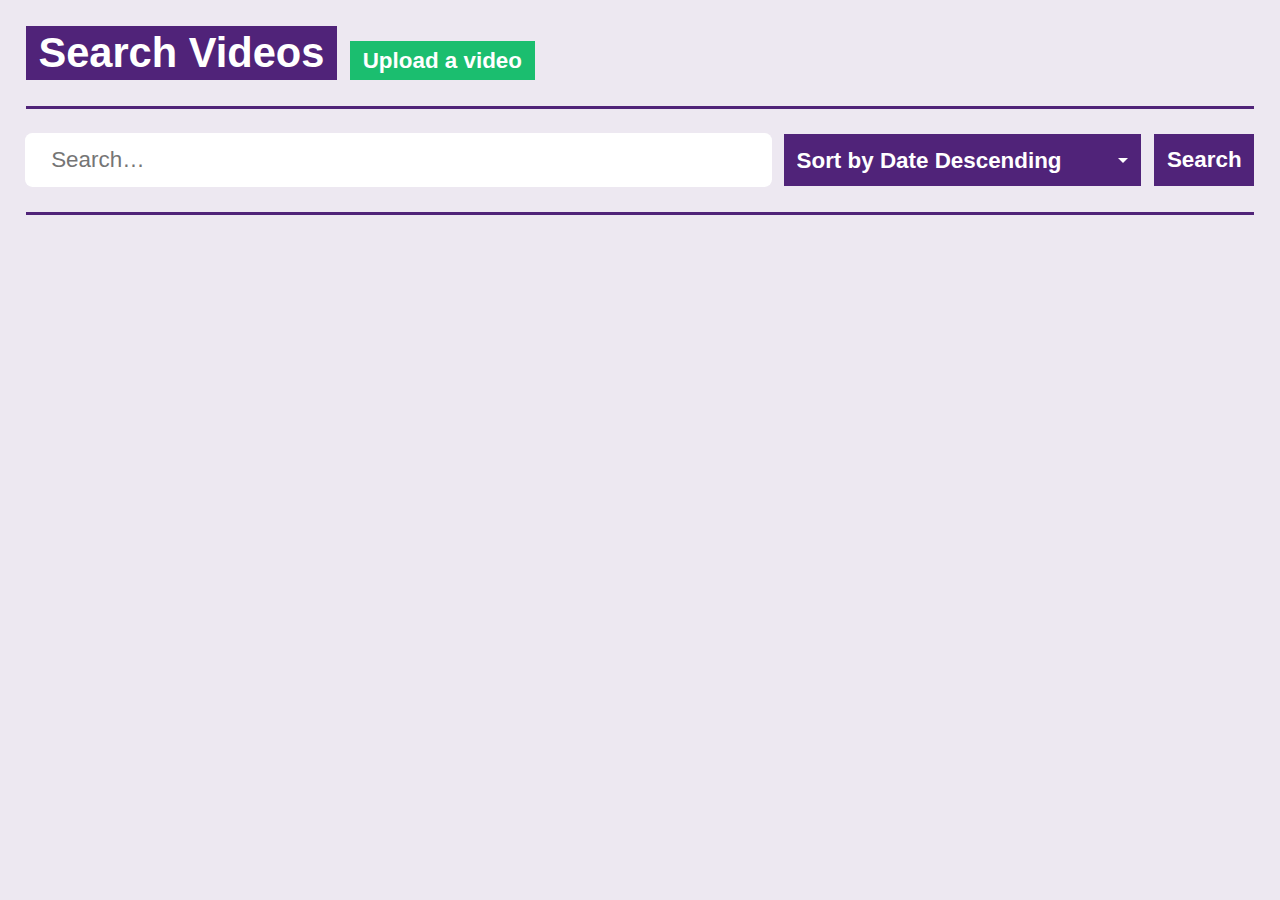
<file: index.html>
<!DOCTYPE html>
<html>
  <head>
    <base target="_top">
    <title>Share a Video</title>
    <meta charset="utf-8" />
    <meta name="viewport" content="width=device-width, initial-scale=1">
    <link rel="stylesheet" href="styles.css">
    <style>
      body {
        padding: var(--basis_x4);
      }

      .header {
        display: flex;
        align-items: end;
        gap: var(--basis_x2);
        flex-wrap: wrap;
      }
      .header h1 {
        margin: 0;
      }

      .video-grid {
        display: flex;
        flex-wrap: wrap;
        gap: var(--basis_x4);
      }

      .pagination {
        margin-top: var(--basis_x4);
      }
      .pagination button {
        margin-right: var(--basis_x2);
      }

      
      .clickable_card {
        background-color: rgba(var(--on-background-contrast-rgb), var(--alpha-less));
        box-shadow: inset 0 0 0 1px rgba(var(--on-background-contrast-rgb), var(--alpha-less));
        padding: var(--basis_x4);
        transition: background-color var(--timing);
        --borderRadius: var(--basis);

        gap: var(--basis_x2);
        display: flex;
        flex-direction: column;
      }
      .clickable_card img {
        max-width: 100%;
        border-radius: var(--basis_x0_5);
      }
      .clickable_card p {
        margin: 0;
      }
      .clickable_card hr {
        margin-block: var(--basis);
        height: 1px;
        background: rgba(var(--on-background-contrast-rgb), var(--alpha));
      }

      .search_bar {
        display: flex;
        flex-wrap: wrap;
        gap: var(--basis_x2);
      }
      .search_input {
        flex-grow: 1;
        width: 400px;
        max-width: 100%;
        justify-content: space-between;
        box-shadow: 0 0 0 1px var(--background);
        background: var(--background);
        border-radius: var(--basis);
        margin: 0px;
        padding: var(--basis_x2) var(--basis_x4);
        font-size: var(--body-font-size);
        border: none;
        color: var(--on-background);
      }
    </style>
    <!--
    <style>
      body {
        font-family: Ubuntu, system-ui, -apple-system, BlinkMacSystemFont, 'Segoe UI', Roboto, Oxygen, Cantarell, 'Open Sans', 'Helvetica Neue', sans-serif, sans-serif;
        margin: 20px;

        background: #502379;
        color: white;
      }
      .search-bar {
        margin-bottom: 20px;
      }
      .search-bar input[type="text"] {
        width: 300px;
      }
      
      .video-card {
        border: 1px solid white;
        padding: 10px;
        width: calc(33% - 40px);
        box-sizing: border-box;
      }
      .video-card img {
        max-width: 100%;
      }
      .pagination {
        margin-top: 20px;
      }
      .pagination button {
        margin-right: 5px;
      }
    </style>
  -->
  </head>
  <body class="basis_0_4">
    <div class="header">
      <h1>Search Videos</h1>

      <a href="https://docs.google.com/forms/d/e/1FAIpQLSeNYleWfn4rAaVg742pMkt_OPLqyRpc6F6W0wxpF-8EGCbteA/viewform?usp=pp_url&entry.181880682=CC0+1.0" target="_blank">
        <button class="green square">Upload a video</button>
      </a>
    </div>

    <hr />

    <div class="search_bar">
      <input class="search_input" type="search" id="query" placeholder="Search…">
      <select id="sortBy" class="text">
        <option value="date_desc">Sort by Date Descending</option>
        <option value="date_asc">Sort by Date Ascending</option>
        <option value="similarity_desc">Sort by Similarity Descending</option>
        <option value="similarity_asc">Sort by Similarity Ascending</option>
      </select>
      <button onclick="submitQuery()" class="default">Search</button>
      <!-- <button onclick="resetSearch()" class="red square">Reset</button> -->
    </div>

    <hr />

    <div class="video-grid" id="results"></div>

    <div class="pagination" id="pagination"></div>

    <script>
      let currentPage = 1;
      let currentQuery = '';
      let currentSortBy = 'date';
      let currentSortOrder = 'desc';
      const amountPerPage = 10;

      document.addEventListener('DOMContentLoaded', () => {
        // Load initial videos
        fetchVideos();
      });

      function resetSearch() {
        document.getElementById('query').value = '';
        document.getElementById('sortBy').value = 'date_desc';
        currentQuery = '';
        currentSortBy = 'date';
        currentSortOrder = 'desc';
        currentPage = 1;
        fetchVideos();
      }

      function submitQuery() {
        const queryInput = document.getElementById('query').value.trim();
        currentQuery = queryInput;
        const sortByValue = document.getElementById('sortBy').value;
        [currentSortBy, currentSortOrder] = sortByValue.split('_');
        currentPage = 1;
        fetchVideos();
      }

      async function fetchVideos() {
        const deploymentID = 'AKfycbyE2Sb0psgxRD3aWeebtz9FWDA9F-nNC8BqPgnFogq9EMWaIZenbSapXB-ypGimphpw9Q'
        const baseUrl = `https://script.google.com/macros/s/${deploymentID}/exec`;
        const url = `${baseUrl}?action=search&query=${encodeURIComponent(currentQuery)}&amount=${amountPerPage}&page=${currentPage}&sortBy=${currentSortBy}&sortOrder=${currentSortOrder}`;

        try {
          const response = await fetch(url, {
            method: 'GET',
            redirect: "follow",
            // method: "POST",
            // body: JSON.stringify(DATA),
            headers: {
              "Content-Type": "text/plain;charset=utf-8",
            },
            // mode: "no-cors",
          });

          if (!response.ok) {
            throw new Error(`HTTP error! Status: ${response.status}`);
          }

          const data = await response.json();
          displayResults(data.results);
        } catch (error) {
          console.error('Error during GET request:', error);
          alert('An error occurred while processing your request.');
        }
      }

      function displayResults(results) {
        const resultsNode = document.getElementById('results');
        resultsNode.innerHTML = '';

        if (!results || !Array.isArray(results) || !results.length) {
          resultsNode.innerHTML = '<p>No matching results found.</p>';
          return;
        }

        results.forEach(result => {
          const fileID = result.video_id;
          const thumbnail = `https://drive.google.com/thumbnail?id=${fileID}`;
          const link = `https://drive.google.com/file/d/${fileID}/view`;

          const card = document.createElement('a');
          card.className = 'clickable_card';
          card.target = '_blank';
          card.href = link;

          const hasMetaData = result.license || result.language || result.timestamp // || (currentQuery && !!result.similarity)

          card.innerHTML = [
            `<img src="${thumbnail}" alt="Video Thumbnail">`,
            result.description && `<p class="body2">${result.description}</p>`,
            result.description && hasMetaData && `<hr />`,
            result.language && `<p class="body2">${result.language}</p>`,
            result.license && `<p class="body2">License: ${result.license}</p>`,
            result.timestamp && `<p class="body2">${result.timestamp}</p>`,
            currentQuery && !!result.similarity && `<p class="body2">Search Score: ${(result.similarity * 100).toFixed(2)}%</p>`,
          ].filter(Boolean).join('')

          resultsNode.appendChild(card);
        });

        // Update pagination
        updatePagination(results.length);
      }

      function updatePagination(resultsLength) {
        const paginationNode = document.getElementById('pagination');
        paginationNode.innerHTML = '';

        // Create Previous button
        if (currentPage > 1) {
          const prevButton = document.createElement('button');
          prevButton.classList.add('text')
          prevButton.textContent = 'Previous';
          prevButton.onclick = () => {
            currentPage--;
            fetchVideos();
          };
          paginationNode.appendChild(prevButton);
        }

        // Create Next button if there are more results
        if (resultsLength === amountPerPage) {
          const nextButton = document.createElement('button');
          nextButton.classList.add('text')
          nextButton.textContent = 'Next';
          nextButton.onclick = () => {
            currentPage++;
            fetchVideos();
          };
          paginationNode.appendChild(nextButton);
        }
      }
    </script>
  </body>
</html>
</file>
<file: styles.css>
:root {
    --white: #fff;
    --white-rgb: 255, 255, 255;
    --on-white: #502379;
    --grey: #ede8f1;
    --grey-rgb: 237, 232, 241;
    --dark-grey: #aa94c0;
    --dark-grey-rgb: 170, 148, 192;
  
    --purple: #502379;
    --purple-rgb: 80, 35, 121;
    --on-purple: #fff;
    --purple-dark: #140022;
    --purple-dark-rgb: 20, 0, 34;
    --on-purple-dark: #fff;
  
    --alpha-more: 0.8;
    --alpha: 0.6;
    --alpha-less: 0.2;
  
    --blur: 20px;
  
    --yellow: #FDC220;
    --yellow-rgb: 253, 194, 32;
    --on-yellow: #fff;
    --green: #1BBE6F;
    --green-rgb: 27, 190, 111;
    --on-green: #fff;
    --blue: #82D0F4;
    --blue-rgb: 130, 208, 244;
    --on-blue: #000;
    --red: #E63E12;
    --red-rgb: 230, 62, 18;
    --on-red: #fff;
  
    --timing: .2s ease-in-out;
  }
  
  * {
    margin: 0;
    padding: 0;
    font-family: 'Ubuntu', 'Noto Kufi Arabic', 'Geeza Pro', -apple-system, BlinkMacSystemFont, 'Segoe UI', 'Roboto', 'Oxygen', 'Cantarell', 'Fira Sans', 'Droid Sans', 'Helvetica Neue', sans-serif;
    /*
      Ubuntu = Volt (It includes latin and arabic characters.)
  
      Noto Kufi Arabic = A Noto font from Google (maybe it's installed)
      Geeza Pro = macOS Arabic Default
  
      -apple-system, BlinkMacSystemFont = macOS Default
      Helvetica Neue = Old macOS Default
      Segoe UI = Windows Default
      Roboto = Android Default
      Fira Sans = Firefox OS Default
      Oxygen, Cantarell, Droid Sans = Linux
  
      sans-serif = Fallback
    */
    -webkit-font-smoothing: antialiased;
    -moz-osx-font-smoothing: grayscale;
    box-sizing: border-box;
  }
  
  :root,
  .basis_x1 {
    --basis: 1rem;
  }
  .basis_0_8 {
    --basis: 0.8rem;
  }
  .basis_0_6 {
    --basis: 0.6rem;
  }
  .basis_0_4 {
    --basis: 0.4rem;
  }
  .basis_0_3 {
    --basis: 0.3rem;
  }
  
  @media (max-width: 1000px) {
    :root,
    .basis_x1 {
      --basis: 0.8rem;
    }
  }
  @media (max-width: 800px) {
    :root,
    .basis_x1,
    .basis_0_8,
    .basis_0_6 {
      --basis: 0.4rem;
    }
  }
  @media (max-width: 500px) {
    :root,
    .basis_x1,
    .basis_0_8,
    .basis_0_6,
    .basis_0_4 {
      --basis: 0.3rem;
    }
  }
  
  :root,
  .basis_x1,
  .basis_0_8,
  .basis_0_6,
  .basis_0_4,
  .basis_0_3 {
    --basis_x0_2: calc(0.2 * var(--basis));
    --basis_x0_5: calc(0.5 * var(--basis));
    --basis_x2: calc(2 * var(--basis));
    --basis_x4: calc(4 * var(--basis));
    --basis_x8: calc(8 * var(--basis));
    --basis_x16: calc(16 * var(--basis));
    --basis_x32: calc(32 * var(--basis));
    --basis_x64: calc(64 * var(--basis));
    --font-add: 1rem;
    --body-font-size: calc(var(--font-add) + var(--basis));
    --body2-font-size: calc(var(--font-add) + var(--basis_x0_5));
  }
  
  html {
    scroll-behavior: smooth;
  
    --background: var(--white);
    --background-rgb: var(--white-rgb);
    --background-contrast: var(--grey);
    --background-contrast-rgb: var(--grey-rgb);
    --on-background: var(--purple);
    --on-background-rgb: var(--purple-rgb);
    --on-background-contrast: var(--purple-dark);
    --on-background-contrast-rgb: var(--purple-dark-rgb);
    --shadow-color: var(--purple);
    --shadow-color-rgb: var(--purple-rgb);
    --shadow-color-rgba: rgba(var(--purple-rgb), var(--alpha-less));
  
    --input-background: var(--background);
    --constant-button-color: var(--background);
    --image-frame-line: inset 0 0 0 1px rgba(var(--on-background-contrast), var(--alpha-less));
  }
  @media (prefers-color-scheme: dark) {
    html {
      --background: var(--purple-dark);
      --background-rgb: var(--purple-dark-rgb);
      --background-contrast: var(--purple);
      --background-contrast-rgb: var(--purple-rgb);
      --on-background: var(--white);
      --on-background-rgb: var(--white-rgb);
      --on-background-contrast: var(--dark-grey);
      --on-background-contrast-rgb: var(--dark-grey-rgb);
      --shadow-color: var(--purple-dark);
      --shadow-color-rgb: var(--purple-dark-rgb);
      --shadow-color-rgba: rgba(var(--purple-dark-rgb), var(--alpha-less));
  
      --input-background: var(--background);
      --constant-button-color: var(--background-contrast);
      --image-frame-line: inset 0 0 0 1px rgba(var(--on-background-rgb), var(--alpha-less));
    }
  }
  
  html[lang="ar"] { /* for arabic */
    letter-spacing: 0 !important;
  }
  
  body {
    background: var(--background-contrast);
    color: var(--on-background);
    font-size: var(--body-font-size);
  }
  
  code,
  code * {
    font-family: 'Ubuntu Mono', source-code-pro, Menlo, Monaco, Consolas, 'Courier New', monospace;
  }
  code.filled,
  kbd {
    padding: var(--basis_x0_2) var(--basis_x0_5);
    margin: 0 var(--basis_x0_2);
    border-radius: var(--basis_x0_5);
    background: rgba(var(--background-rgb), var(--alpha));
    color: var(--on-background);
    font-weight: bold;
  }
  
  pre.hljs {
    margin: var(--basis) 0;
  }
  
  footer {
    padding: var(--basis_x4);
    text-align: center;
  }
  
  h1,
  h2,
  h3,
  .type_h1,
  .type_h2,
  .type_h3 {
    scroll-margin-top: calc(10 * var(--basis));
  }
  
  h1,
  .type_h1 {
    font-size: calc(var(--font-add) + var(--basis_x4));
    line-height: 1;
    /* margin: 0 0 var(--basis) 0; */
    margin: var(--basis_x4) 0 var(--basis) 0;
    text-decoration: inherit;
    font-weight: bold;
    --prefix-icon-size: calc(var(--font-add) + var(--basis_x4));
  
    background: var(--on-background);
    color: var(--background);
    padding: var(--basis) var(--basis_x2);
    display: inline-block;
  }
  @media (prefers-color-scheme: dark) {
    h1,
    .type_h1 {
      color: var(--background-contrast);
    }
  }
  
  h2,
  .type_h2 {
    font-size: calc(var(--font-add) + calc(3 * var(--basis)));
    margin: var(--basis_x4) 0 var(--basis) 0;
    text-decoration: inherit;
    font-weight: bold;
    --prefix-icon-size: calc(var(--font-add) + calc(3 * var(--basis)));
  }
  
  h3,
  .type_h3 {
    font-size: calc(var(--font-add) + (1.5 * var(--basis)));
    margin: var(--basis_x4) 0 var(--basis) 0;
    text-decoration: inherit;
    font-weight: bold;
    --prefix-icon-size: calc(var(--font-add) + (1.5 * var(--basis)));
  }
  
  h1.yellow,
  h2.yellow,
  h3.yellow {
    color: var(--yellow);
  }
  h1.green,
  h2.green,
  h3.green {
    color: var(--green);
  }
  h1.blue,
  h2.blue,
  h3.blue {
    color: var(--blue);
  }
  h1.red,
  h2.red,
  h3.red {
    color: var(--red);
  }
  
  a,
  a:hover,
  a:visited,
  a:focus {
    color: inherit;
    text-decoration: inherit;
  }
  
  p,
  .type_p {
    color: inherit;
    /* width: calc(var(--basis_x16) + var(--basis_x8)); */
    max-width: 100%;
    margin: var(--basis) 0;
    text-decoration: inherit;
    font-size: calc(var(--font-add) + var(--basis));
    --prefix-icon-size: calc(var(--font-add) + var(--basis));
  }
  
  .type_caption {
    color: inherit;
    max-width: 100%;
    margin: var(--basis) 0;
    text-decoration: inherit;
    font-size: var(--font-add);
    --prefix-icon-size: calc(var(--font-add) + var(--basis));
    opacity: var(--alpha-more);
  }
  
  p a,
  p a:hover,
  p a:visited,
  p a:focus {
    text-decoration: underline;
  }
  p a:hover{
    opacity: var(--alpha-more);
  }
  
  ul,
  ol {
    margin-inline-start: var(--basis_x4);
    max-width: calc(100% - var(--basis_x4));
  }
  
  .body2 {
    font-size: var(--body2-font-size);
  }
  
  textarea,
  div[contentEditable=true],
  input[type="text"]:not(#react-select-3-input),
  input[type="email"],
  input[type="url"] {
    appearance: none;
    -webkit-appearance: none;
    border-radius: 0;
  }
  
  button,
  textarea,
  div[contentEditable=true],
  input[type="text"]:not(#react-select-3-input),
  input[type="email"],
  input[type="url"],
  select,
  .wrapped_select,
  .type_button {
    min-width: 0px;
    outline: none;
    border: none;
    margin: 0;
    /* margin: var(--basis); */
  }
  
  button,
  textarea,
  input[type="text"]:not(#react-select-3-input),
  input[type="email"],
  input[type="url"],
  select,
  .wrapped_select,
  .type_button {
    font-size: var(--body-font-size);
  }
  textarea,
  div[contentEditable=true],
  input[type="text"]:not(#react-select-3-input),
  input[type="email"],
  input[type="url"] {
    padding: var(--basis);
    background: var(--input-background);
    color: var(--on-background);
    --input-box-shadow: inset 0 0 0 var(--basis_x0_2) var(--on-background-contrast);
    box-shadow: var(--input-box-shadow);
    transition: box-shadow var(--timing);
  }
  .inputBorder {
    --input-box-shadow: inset 0 0 0 var(--basis_x0_2) var(--on-background-contrast);
    box-shadow: var(--input-box-shadow);
  }
  textarea.inverted,
  div[contentEditable=true].inverted,
  input[type="text"].inverted,
  input[type="email"].inverted,
  input[type="url"].inverted {
    background: var(--on-background);
    color: var(--input-background);
    --input-box-shadow: inset 0 0 0 var(--basis_x0_2) var(--on-background-contrast);
  }
  
  textarea:focus,
  div[contentEditable=true]:focus,
  input[type="text"]:not(#react-select-3-input):focus,
  input[type="email"]:focus,
  input[type="url"]:focus {
    background: var(--input-background);
    color: var(--on-background);
    --input-box-shadow: inset 0 0 0 var(--basis_x0_2) var(--on-background);
  }
  
  textarea,
  div[contentEditable=true] {
    resize: vertical;
    padding-bottom: var(--basis);
    min-height: 20px; /* TODO: Find out why this is value works. */
  }
  
  button,
  select,
  .wrapped_select,
  .type_button {
    font-weight: bold;
    transition: transform var(--timing);
    position: relative;
    cursor: pointer;
    padding: var(--basis) var(--basis_x2);
  
    background-color: var(--button-background) !important;
    color: var(--button-color) !important;
  }
  
  button.default,
  select,
  .wrapped_select,
  .type_button.default {
    --button-background: var(--on-background);
    --button-color: var(--constant-button-color);
    background-color: var(--button-background) !important;
    color: var(--button-color) !important;
  
    --border-radius: 0;
  }
  button[disabled]{
    cursor: default;
  }
  .type_button{
    cursor: text;
  }
  
  select {
    -webkit-appearance: none;
    -moz-appearance: none;
    appearance: none;
    background-repeat: no-repeat;
    background-position-x: calc(100% - 6px);
    background-position-y: 50%;
    padding: var(--basis) calc(var(--basis_x2) + 14px) var(--basis) var(--basis_x2);
  
    background-image: url("data:image/svg+xml;utf8,<svg fill='white' height='24' viewBox='0 0 24 24' width='24' xmlns='http://www.w3.org/2000/svg'><path d='M7 10l5 5 5-5z'/><path d='M0 0h24v24H0z' fill='none'/></svg>");
  }
  @media (prefers-color-scheme: dark) {
    select {
      background-image: url("data:image/svg+xml;utf8,<svg fill='black' height='24' viewBox='0 0 24 24' width='24' xmlns='http://www.w3.org/2000/svg'><path d='M7 10l5 5 5-5z'/><path d='M0 0h24v24H0z' fill='none'/></svg>");
    }
  }
  
  button,
  .clickable_card{
    --borderRadius: calc(0.3 * var(--body-font-size));
    border-radius: var(--borderRadius);
  }
  button.default,
  button.square,
  .clickable_card.square {
    --borderRadius: 0;
  }
  button.yellow {
    --button-background: var(--yellow);
    --button-color: var(--on-yellow);
  }
  button.green {
    --button-background: var(--green);
    --button-color: var(--on-green);
  }
  button.blue {
    --button-background: var(--blue);
    --button-color: var(--on-blue);
  }
  button.red {
    --button-background: var(--red);
    --button-color: var(--on-red);
  }
  button.text {
    --button-background: transparent;
    --button-color: var(--on-background);
  }
  button:focus,
  .type_button:focus {
    --button-background: var(--background-contrast) !important;
    --button-color: var(--on-background) !important;
  }
  /* button:not([disabled]):hover{
    transform-origin: center center;
    transform: scale(1.05);
  } */
  button:not([disabled]).fakeHover:before,
  button:not([disabled]):hover:before {
    content: "";
    position: absolute;
    top: 0;
    right: 0;
    bottom: 0;
    left: 0;
    background: var(--background-contrast);
    /* mix-blend-mode: multiply; */
    opacity: 0.3;
    border-radius: var(--borderRadius);
  }
  button.text:not([disabled]).fakeHover:before,
  button.text:not([disabled]):hover:before {
    opacity: var(--alpha-less);
    mix-blend-mode: normal;
    background-color: var(--on-background);
  }
  button.choosen:after {
    content: "";
    position: absolute;
    top: calc(-1 * var(--basis_x0_5));
    right: calc(-1 * var(--basis_x0_5));
    bottom: calc(-1 * var(--basis_x0_5));
    left: calc(-1 * var(--basis_x0_5));
    box-shadow: 0 0 0 var(--basis_x0_5) var(--on-background);
  }
  button:focus.choosen:after {
    box-shadow: 0 0 0 var(--basis_x0_5) var(--on-background-contrast);
  }
  
  .buttonRow {
    display: flex;
    flex-direction: row;
    align-items: center;
    flex-shrink: 0;
  }
  .buttonRow button {
    --margin-right: calc(var(--basis) * 1.5);
    margin: var(--basis) var(--margin-right) calc(var(--basis) * .5) 0;
  }
  .buttonRow button:last-of-type {
    margin-right: 0;
  }
  .buttonRow.usesLinks button:last-of-type {
    margin-right: var(--margin-right);
  }
  .buttonRow.usesLinks a:last-of-type button {
    margin-right: 0;
  }
  
  button.hasIcon {
    display: inline-flex;
    gap: var(--basis);
    justify-content: space-between;
  }
  button.hasIcon .icon {
    height: calc(1.1575 * var(--body-font-size));
    width: auto;
    vertical-align: middle;
  
    --bg-color: var(--button-color);
    --fg-color: var(--button-background);
  }
  button.hasIcon .icon.big {
    height: var(--basis_x8);
    width: auto;
  }
  
  button.hasIcon .icon.image {
    height: var(--basis_x16);
    margin-top: calc(-1 * var(--basis));
    margin-right: calc(-2 * var(--basis)) !important;
    margin-bottom: calc(-1 * var(--basis));
    margin-left: calc(-2 * var(--basis)) !important;
  }
  button.hasIcon span{
    vertical-align: middle;
  }
  
  .clickable_card {
    position: relative;
    cursor: pointer;
    padding: calc(0.5 * var(--body-font-size));
    z-index: 1;
  }
  .clickable_card:before {
    z-index: -1;
    content: '';
    position: absolute;
    top: 0;
    right: 0;
    bottom: 0;
    left: 0;
  
    pointer-events: none;
  
    border-radius: var(--borderRadius);
  
    background-color: rgba(var(--on-background-rgb), 0);

    transition: background var(--timing);
  }
  .clickable_card.active:before,
  .clickable_card:hover:before {
    background-color: rgba(var(--on-background-rgb), var(--alpha-less));
  }
  
  hr {
    margin: var(--basis_x4) 0;
    border: none;
    height: var(--basis_x0_5);
    background: var(--on-background);
  }
  
  blockquote {
    position: relative;
    padding-left: var(--basis);
  }
  blockquote::before {
    /* content: "”"; */
    content: "";
    position: absolute;
    top: 0;
    bottom: 0;
    left: calc(-1 * var(--basis_x4));
    font-size: var(--basis_x4);
    border-right: var(--basis_x0_2) solid currentColor;
    width: var(--basis_x4);
    text-align: right;
    padding-right: var(--basis_x0_5);
    box-sizing: border-box;
  }
  
  img.emoji {
     height: 1em;
     width: 1em;
     margin: 0 .05em 0 .1em;
     vertical-align: -0.1em;
  }
  
  @media (max-width: 1000px) {
    .hideOnSmallScreen {
      display: none;
    }
  }
  @media (min-width: 1001px) {
    .hideOnBigScreen {
      display: none;
    }
  }
  @media (max-width: 1200px) {
    .hideOnScreenSmallerThan1200px {
      display: none;
    }
  }
  @media (min-width: 1201px) {
    .hideOnScreenBiggerThan1200px {
      display: none;
    }
  }
  
  
  
  /* reset/remove select styles */
  .wrapped_select select {
    /* A reset of styles, including removing the default dropdown arrow */
    appearance: none;
    /* Additional resets for further consistency */
    background-color: transparent;
    border: none;
    padding: 0 1em 0 0;
    margin: 0;
    width: 100%;
    font-family: inherit;
    font-size: inherit;
    cursor: inherit;
    line-height: inherit;
    outline: none;
  
    padding: var(--basis) var(--basis_x2);
  }
  .wrapped_select select::-ms-expand {
    display: none;
  }
  
  /* wrap select in new styles */
  .wrapped_select {
    position: relative;
    cursor: pointer;
    padding: 0;
  }
  .wrapped_select,
  .wrapped_select select{
    width: calc(12 * var(--basis));
    padding: var(--basis) var(--basis_x2);
  }
  .wrapped_select select {
    margin: calc(-1 * var(--basis)) calc(-1 * var(--basis_x2));
  }
  .wrapped_select:before {
    z-index: 1;
    content: attr(placeholder);
    position: absolute;
    top: 0;
    right: 0;
    bottom: 0;
    left: 0;
    background-color: inherit;
    padding: var(--basis) var(--basis_x2);
    pointer-events: none;
  }
  .wrapped_select:after {
    content: '';
    z-index: 2;
    position: absolute;
    top: 50%;
    right: var(--basis_x2);
    height: var(--basis);
    width: var(--basis_x2);
    margin-top: calc(-1 * var(--basis_x0_5));
    clip-path: polygon(100% 0%, 0 0%, 50% 100%);
    background-color: currentColor;
    pointer-events: none;
  }
  
  div[contenteditable].hide_border{
    box-shadow: none;
  }
  @media (any-hover: hover) {
    textarea.show_border_on_active,
    div[contentEditable=true].show_border_on_active,
    input[type="text"].show_border_on_active:not(#react-select-3-input),
    input[type="email"].show_border_on_active,
    input[type="url"].show_border_on_active {
      box-shadow: inset 0 0 0 var(--basis_x0_2) transparent;
    }
    textarea.show_border_on_active:hover,
    div[contentEditable=true].show_border_on_active:hover,
    input[type="text"].show_border_on_active:hover:not(#react-select-3-input),
    input[type="email"].show_border_on_active:hover,
    input[type="url"].show_border_on_active:hover {
      box-shadow: var(--input-box-shadow);
    }
    textarea.show_border_on_active:focus,
    div[contentEditable=true].show_border_on_active:focus,
    input[type="text"].show_border_on_active:focus:not(#react-select-3-input),
    input[type="email"].show_border_on_active:focus,
    input[type="url"].show_border_on_active:focus {
      box-shadow: var(--input-box-shadow);
    }
  }
  
  .roundMenuItem {
    border-radius: var(--basis) !important;
    margin: 0 var(--basis_x2) !important;
    padding: var(--basis) var(--basis_x2) !important;
  }
  
  div[contentEditable=true].type_h1,
  div[contentEditable=true].type_h2,
  div[contentEditable=true].type_h3 {
    margin: var(--basis_x4) 0 var(--basis) 0 !important;
  }
</file>
